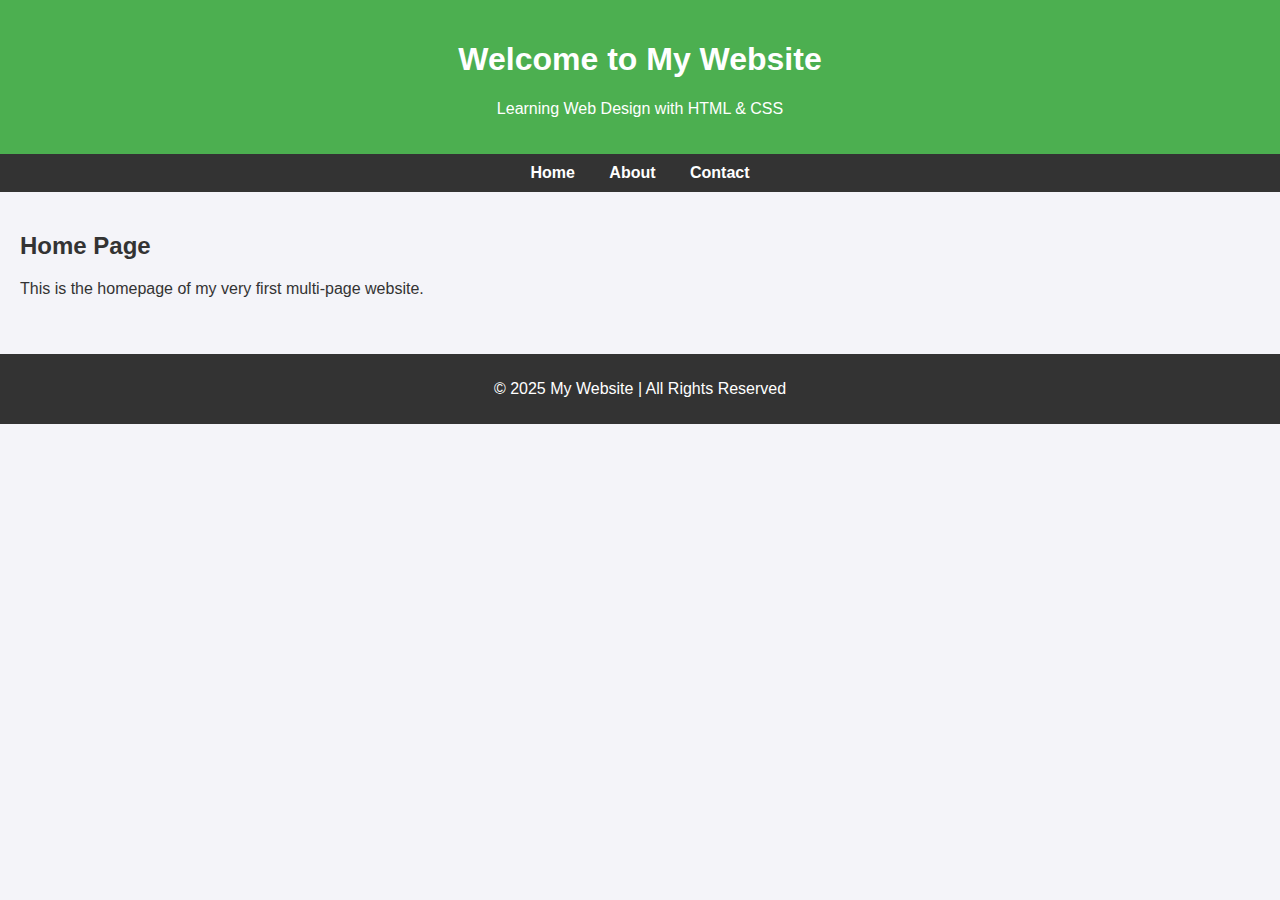
<file: index.html>
<!DOCTYPE html>
<html lang="en">
<head>
  <meta charset="UTF-8">
  <meta name="viewport" content="width=device-width, initial-scale=1.0">
  <title>Home - My Website</title>
  <link rel="stylesheet" href="style.css">
  <meta name="google-site-verification" content="YOUR_CODE_HERE" />
  <meta name="google-site-verification" content="9in9Jn-_Fquua12homYep3pbH7_8zmd3eGRZ9a-DZro" />
</head>
<body>
  <header>
    <h1>Welcome to My Website</h1>
    <p>Learning Web Design with HTML & CSS</p>
  </header>

  <nav>
    <a href="index.html">Home</a>
    <a href="about.html">About</a>
    <a href="contact.html">Contact</a>
  </nav>

  <section>
    <h2>Home Page</h2>
    <p>This is the homepage of my very first multi-page website.</p>
  </section>

  <footer>
    <p>&copy; 2025 My Website | All Rights Reserved</p>
  </footer>
</body>
</html>
</file>
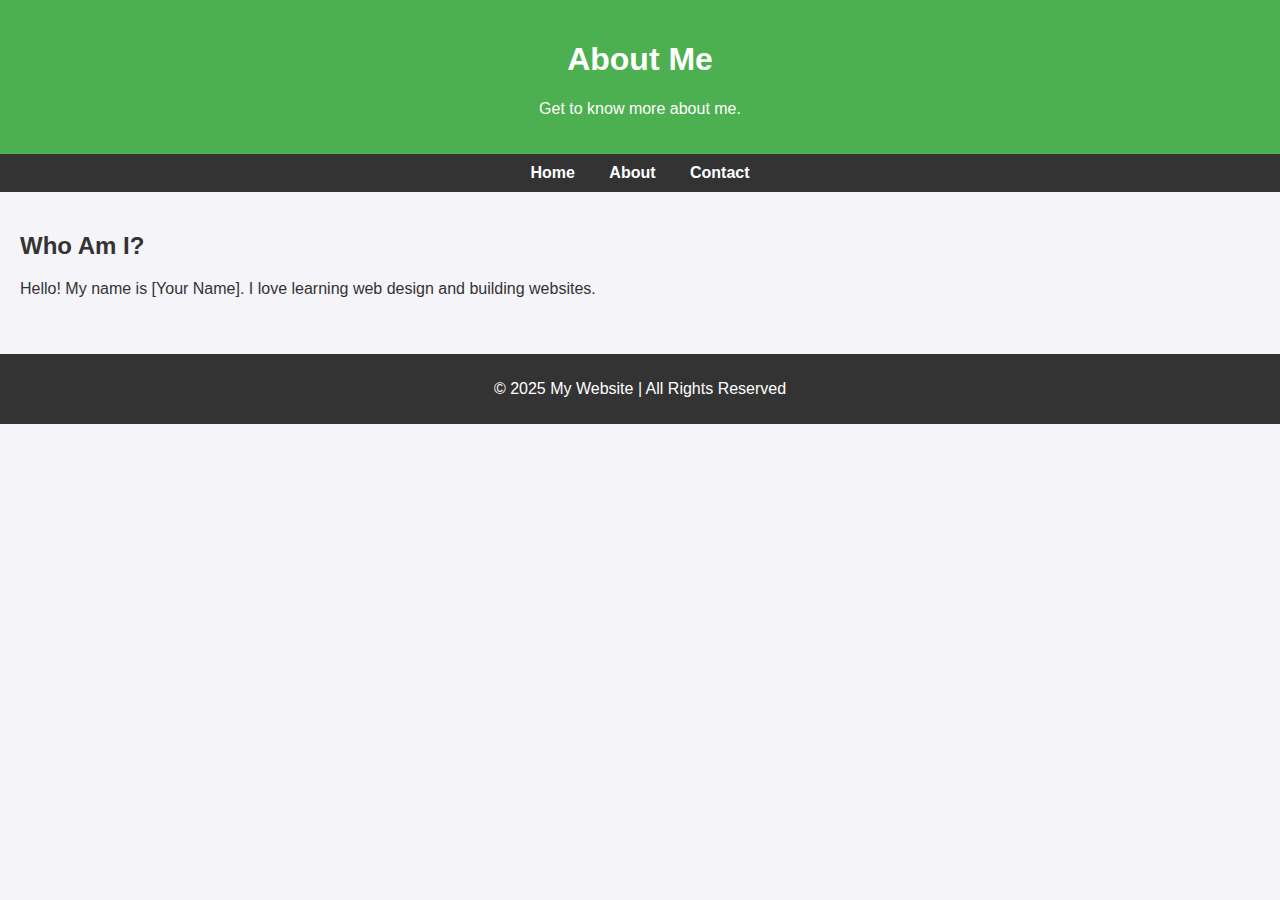
<file: about.html>
<!DOCTYPE html>
<html lang="en">
<head>
  <meta charset="UTF-8">
  <meta name="viewport" content="width=device-width, initial-scale=1.0">
  <title>About - MR.AWALI UGANDA</title>
  <link rel="stylesheet" href="style.css">
</head>
<body>
  <header>
    <h1>About Me</h1>
    <p>Get to know more about me.</p>
  </header>

  <nav>
    <a href="index.html">Home</a>
    <a href="about.html">About</a>
    <a href="contact.html">Contact</a>
  </nav>

  <section>
    <h2>Who Am I?</h2>
    <p>Hello! My name is [Your Name]. I love learning web design and building websites.</p>
  </section>

  <footer>
    <p>&copy; 2025 My Website | All Rights Reserved</p>
  </footer>
</body>
</html>
</file>
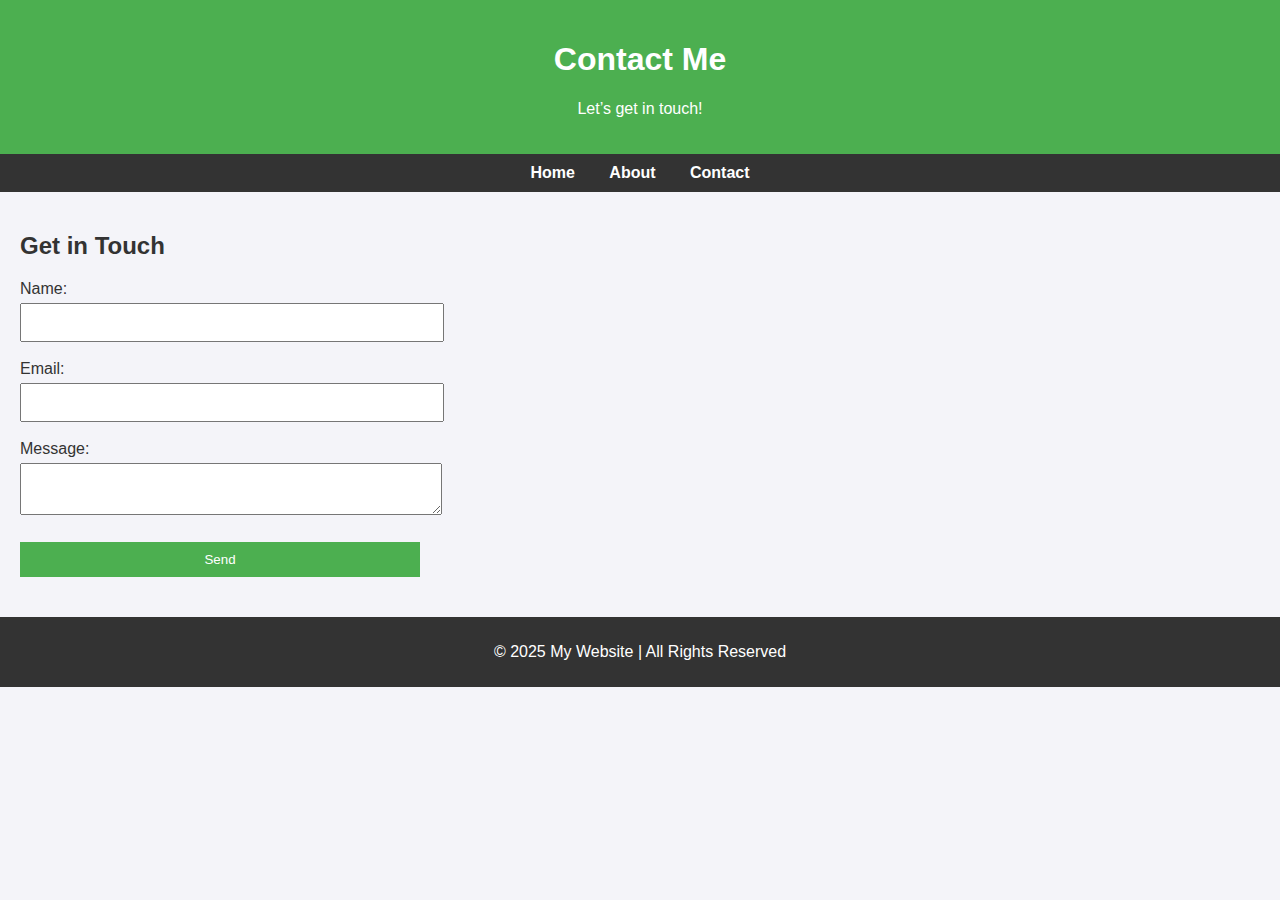
<file: contact.html>
<!DOCTYPE html>
<html lang="en">
<head>
  <meta charset="UTF-8">
  <meta name="viewport" content="width=device-width, initial-scale=1.0">
  <title>Contact - My Website</title>
  <link rel="stylesheet" href="style.css">
</head>
<body>
  <header>
    <h1>Contact Me</h1>
    <p>Let’s get in touch!</p>
  </header>

  <nav>
    <a href="index.html">Home</a>
    <a href="about.html">About</a>
    <a href="contact.html">Contact</a>
  </nav>

  <section>
    <h2>Get in Touch</h2>
    <form>
      <label>Name:</label><br>
      <input type="text" name="name"><br><br>

      <label>Email:</label><br>
      <input type="email" name="email"><br><br>

      <label>Message:</label><br>
      <textarea name="message"></textarea><br><br>

      <button type="submit">Send</button>
    </form>
  </section>

  <footer>
    <p>&copy; 2025 My Website | All Rights Reserved</p>
  </footer>
</body>
</html>
</file>
<file: style.css>
body {
  font-family: Arial, sans-serif;
  margin: 0;
  padding: 0;
  background: #f4f4f9;
  color: #333;
}
header {
  background: #4CAF50;
  color: white;
  padding: 20px;
  text-align: center;
}
nav {
  background: #333;
  padding: 10px;
  text-align: center;
}
nav a {
  color: white;
  margin: 0 15px;
  text-decoration: none;
  font-weight: bold;
}
nav a:hover {
  text-decoration: underline;
}
section {
  padding: 20px;
}
footer {
  background: #333;
  color: white;
  text-align: center;
  padding: 10px;
  margin-top: 20px;
}
form input, form textarea, form button {
  width: 100%;
  max-width: 400px;
  padding: 10px;
  margin-top: 5px;
}
form button {
  background: #4CAF50;
  color: white;
  border: none;
  cursor: pointer;
}
form button:hover {
  background: #45a049;
}
</file>
